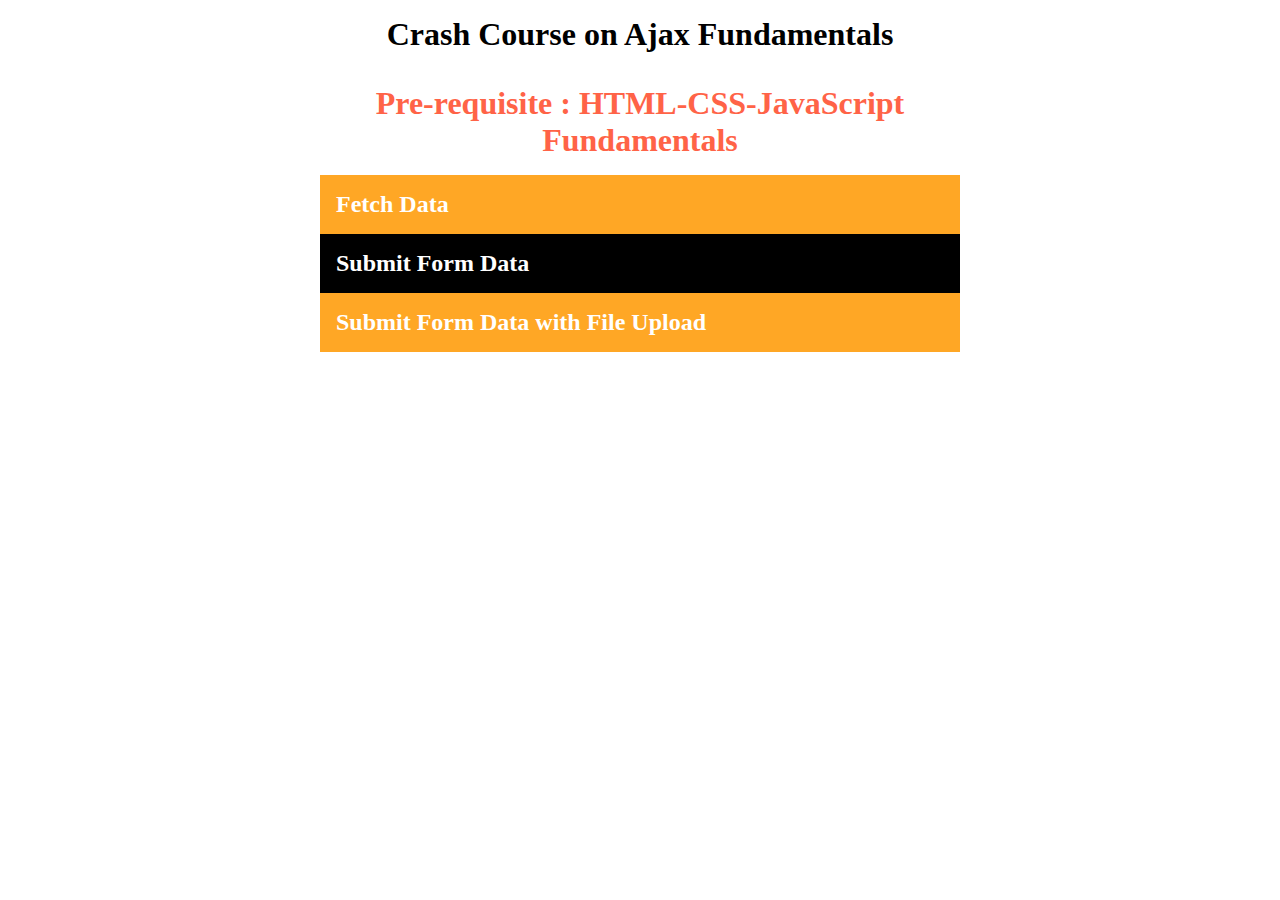
<file: index.html>
<!DOCTYPE html>
<html lang="en">

<head>
  <meta charset="UTF-8">
  <title>Index Page</title>
  <link rel="stylesheet" href="./styles/app.css">
  <style type="text/css">
  	ul {
  		width: 50%;
  		margin: auto auto;
  	}

    ul li a {
      text-decoration: none;
      color: white;
    }
  	h3,h2 {
  		width: 50%;
  		font-size: 2rem;
  		margin: auto auto;
      text-align: center;
      padding: 16px;
  	}

    h2 {
      color: tomato;
    }
  </style>
</head>

<body>
	<h3>Crash Course on Ajax Fundamentals</h3>
  <h2>Pre-requisite : HTML-CSS-JavaScript Fundamentals</h2>
  <ul>
  	<li><a href="./fetch-data.html">Fetch Data</a></li>
    
  	<li><a href="./submit-form.html">Submit Form Data</a></li>
    <li><a href="./file-upload.html">Submit Form Data with File Upload</a></li>
  </ul>
</body>

</html>
</file>
<file: styles/app.css>
* {
  margin: 0;
  padding: 0;
  box-sizing: border-box;
}

body {
  background-color: #fff;
}

a {
  text-decoration: none;
  color: red;
}

.drop-down {
  width: 50%;
  margin: 64px auto;
  padding: 32px;
  display: flex;
  flex-direction: column;
  border: 2px dashed green;
}

a.home{
  color: #161616;
  font-size: 2rem;
  text-align: center;
  display: block;
  margin: auto auto;
  padding: 8px;
}

.form-data {
  width: 50%;
  margin: 100px auto;
  display: flex;
  flex-direction: column;
  border: 2px dashed #2E7D32;
  padding: 8px;
}

.form-field {
  display: flex;
  flex-direction: column;
  width: 100%;
  margin-bottom: 16px;
}

.image-container {
  width: 250px;
  height: auto;
  border: 2px dashed tomato;
  min-height: 100px;
  margin: auto auto;
}

.image-container img {
  width: 100%;
  height: 100%;
  
}

.image-container img#imageToBeUploaded {
  /* border-radius: 50%; */
  
}

p.message-panel {
  position: fixed;
  left: 50%;
  top: 16px;
  transform: translateX(-50%);
  padding: 8px;
  width: 50%;
  margin: 32px auto;
  box-shadow: 0px 1px 2px 0px #161616;
}

.info {
  background-color: #0077B5;
  color: #fff;

}

.error {
  background-color: #df2029;
  color: #fff;
}

.hide {
  display: none;
}

input[type=text] {
  padding: 4px;
  border: 1px solid gray;
}

p.desc {
  text-align: center;
  padding: 16px;
  font-size: 2rem;
  color: yellowgreen;
}


#counter {
  font-weight: bold;
  font-size: 2rem;
  /*display: block;*/
  padding: 16px;
  margin: auto auto;
  text-align: center;
  color: tomato;
}

#dataContainer {
  width: 50%;
  margin: 16px auto;
  text-align: center;
  border: 2px dashed tomato;
  padding: 8px;
}

ul {
  list-style: none;
  padding: 0;
  width: 100%;
}



.btn-panel {
  display: flex;
}


.data-container {
  display: flex;
}

img {
  width: 200px;
}

.data-box {
  width: 300px;
  flex-grow: 1;
  margin: 8px;
  border: 2px dashed tomato;
  display: flex;
  flex-direction: column;
}

.data {
  text-align: center;
}



button {
  display: block;
  width: 50%;
  padding: 8px;
  margin: 32px auto;
  border: none;
  background-color: #2E7D32;
  color: #fff;
  border-radius: 5px;
}

button:hover {
  box-shadow: 1px 1px 2px darkgray;
  cursor: pointer;
}

ul li {
  background-color: #000;
  color: white;
  padding: 16px;
}

ul li:nth-of-type(odd) {
  background-color: #FFA725;
  /*color: #161616;*/
}

ul li a {
  color: white;
  font-weight: 800;
  font-size: 1.5rem;
}
</file>
